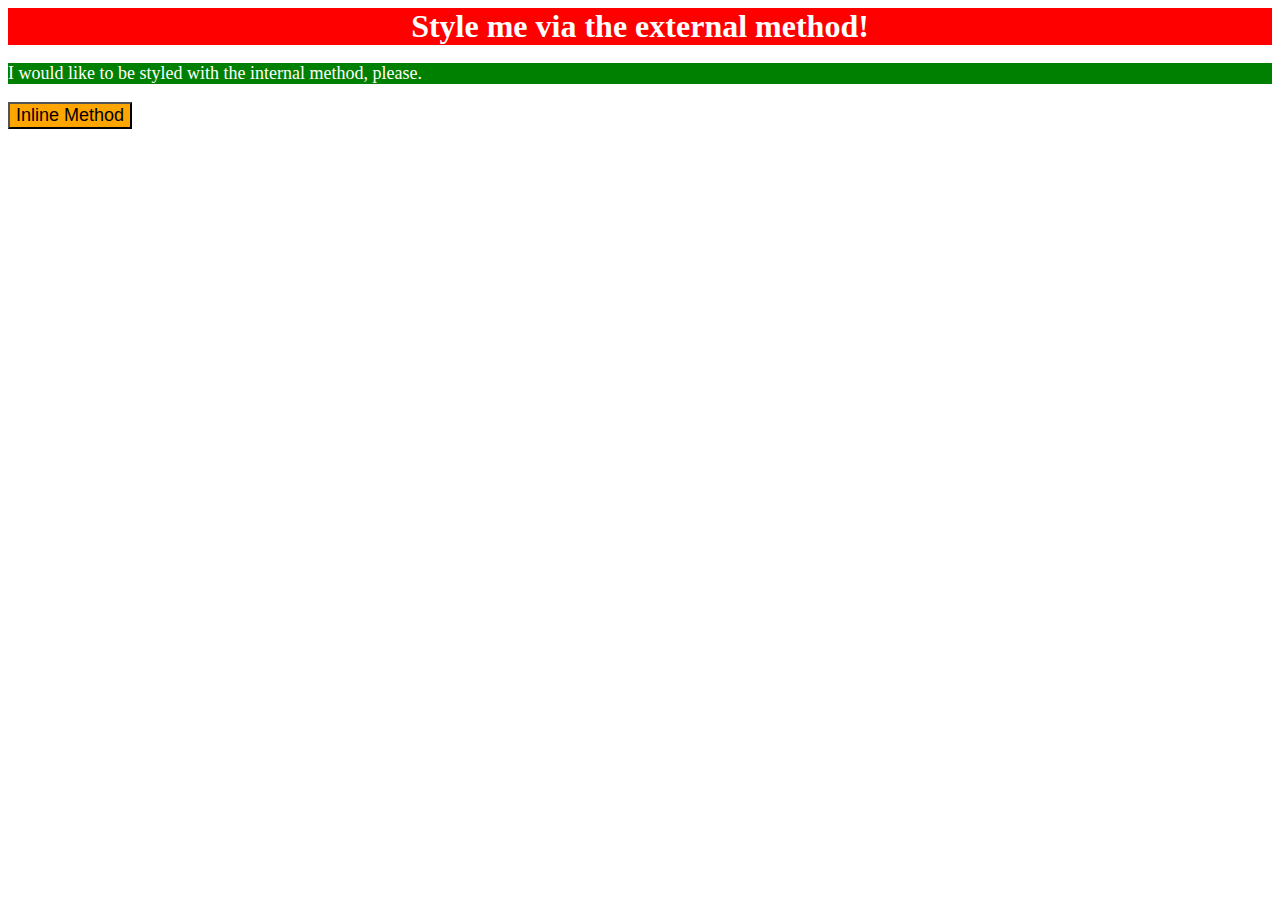
<file: foundations/01-css-methods/index.html>
<!DOCTYPE html>
<html lang="en">
  <head>
    <style>
      p {
        background-color: green;
        color: white;
        font-size: 18px;
      }
    </style>
    <link rel="stylesheet" href="styles.css">
    <meta charset="UTF-8">
    <meta http-equiv="X-UA-Compatible" content="IE=edge">
    <meta name="viewport" content="width=device-width, initial-scale=1.0">
    <title>Methods for Adding CSS</title>
  </head>
  <body>
    <div>Style me via the external method!</div>
    <p>I would like to be styled with the internal method, please.</p>
    <button style="background-color: orange; font-size: 18px">Inline Method</button>
  </body>
</html>
</file>
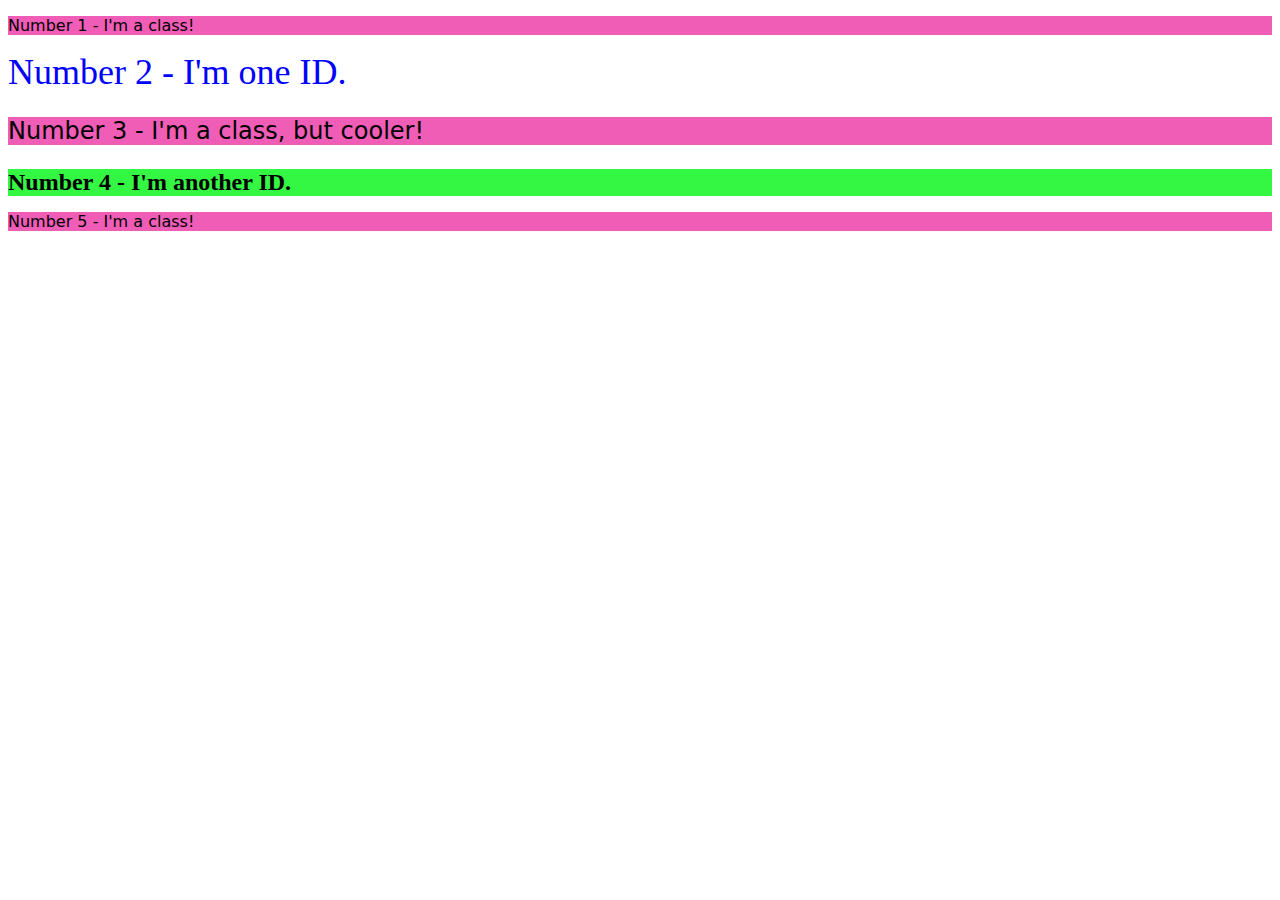
<file: foundations/02-class-id-selectors/index.html>
<!DOCTYPE html>
<html lang="en">
  <head>
    <meta charset="UTF-8">
    <meta http-equiv="X-UA-Compatible" content="IE=edge">
    <meta name="viewport" content="width=device-width, initial-scale=1.0">
    <title>Class and ID Selectors</title>
    <link rel="stylesheet" href="style.css">
  </head>
  <body>
    <p class="odd">Number 1 - I'm a class!</p>
    <div id="id">Number 2 - I'm one ID.</div>
    <p class="extra">Number 3 - I'm a class, but cooler!</p>
    <div id="id-2">Number 4 - I'm another ID.</div>
    <p class="odd">Number 5 - I'm a class!</p>
  </body>
</html>
</file>
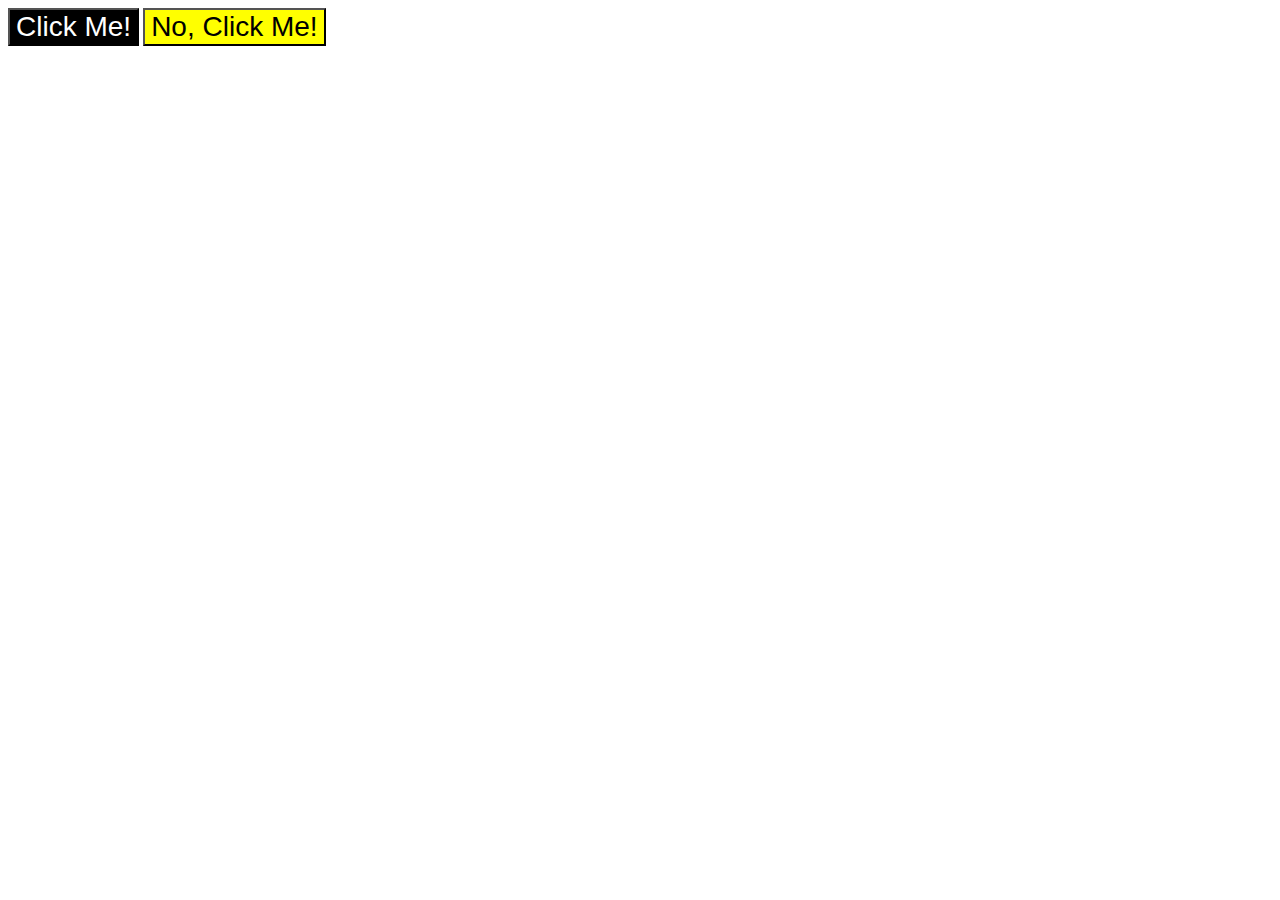
<file: foundations/03-grouping-selectors/index.html>
<!DOCTYPE html>
<html lang="en">
  <head>
    <meta charset="UTF-8">
    <meta http-equiv="X-UA-Compatible" content="IE=edge">
    <meta name="viewport" content="width=device-width, initial-scale=1.0">
    <title>Grouping Selectors</title>
    <link rel="stylesheet" href="style.css">
  </head>
  <body>
    <button class="click-1">Click Me!</button>
    <button class="click-2">No, Click Me!</button>
  </body>
</html>
</file>
<file: foundations/01-css-methods/styles.css>
div {
    background-color: red;
    color: white;
    font-size: 32px;
    text-align: center;
    font-weight: bold;
}
</file>
<file: foundations/02-class-id-selectors/style.css>
.odd,
.extra {
    background-color: rgb(240, 93, 183);
    font-family: Verdana, "DejaVu Sans", sans-serif;
}
.extra {
    font-size: 24px;
}
#id {
    color: blue;
    font-size: 36px;
}
#id-2 {
    background-color: rgb(51, 247, 67);
    font-size: 24px;
    font-weight: bold;
}
</file>
<file: foundations/03-grouping-selectors/style.css>
.click-1,
.click-2 {
    font-size: 28px;
    font-family: Helvetica, "Times New Roman", sans-serif;
}

.click-1 {
    background-color: black;
    color: white;
}

.click-2 {
    background-color: yellow;
}
</file>
